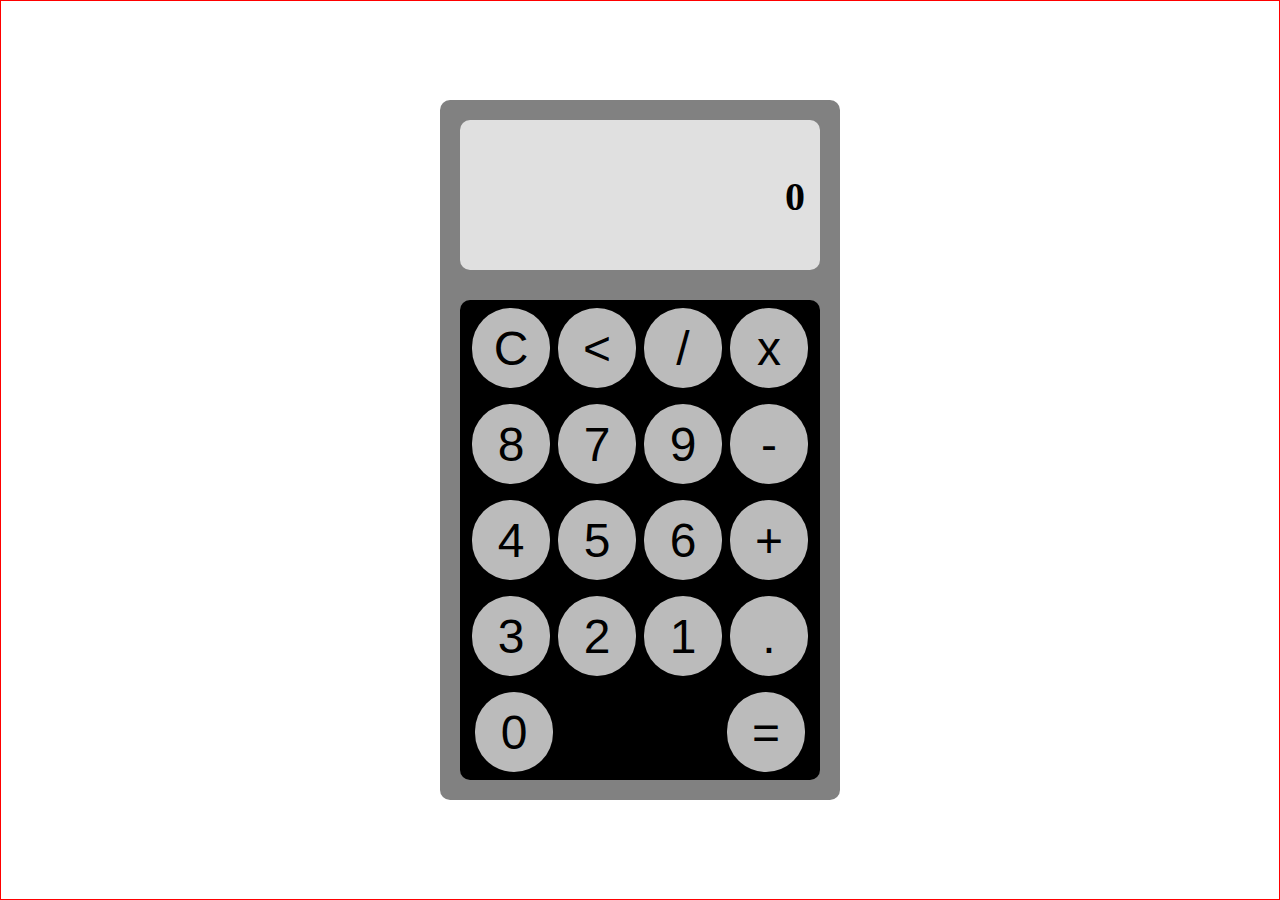
<file: index.html>
<!DOCTYPE html>
<html lang="pt-br">

<head>
    <meta charset="UTF-8">
    <meta http-equiv="X-UA-Compatible" content="IE=edge">
    <meta name="viewport" content="width=device-width, initial-scale=1.0">
    <title>Calculadora</title>
    <link rel="stylesheet" href="style.css">
</head>

<body>
    <div class="container">
        <div class="visor">
            <h4 id="visor-texto">0</h4>
        </div>

        <div class="area-teclas">

            <div onclick="insert('C')" class="teclas">
                <p>C</p>
            </div>
            <div onclick="insert('<')" class="teclas">
                <p><</p>
            </div>

            <div class="teclas">
                <p>/</p>
            </div>
            <div class="teclas">
                <p>x</p>
            </div>

            <div onclick="insert('8')" class="teclas">
                <p>8</p>
            </div>
            <div onclick="insert('7')" class="teclas">
                <p>7</p>
            </div>
            <div onclick="insert('9')" class="teclas">
                <p>9</p>
            </div>
            <div class="teclas">
                <p>-</p>
            </div>
            <div onclick="insert('4')" class="teclas">
                <p>4</p>
            </div>
            <div onclick="insert('5')" class="teclas">
                <p>5</p>
            </div>
            <div onclick="insert('6')" class="teclas">
                <p>6</p>
            </div>

            <div class="teclas">
                <p>+</p>
            </div>

            <div onclick="insert('3')" class="teclas">
                <p>3</p>
            </div>
            <div onclick="insert('2')" class="teclas">
                <p>2</p>
            </div>
            <div onclick="insert('1')" class="teclas">
                <p>1</p>
            </div>

            <div class="teclas">
                <p>.</p>
            </div>
            <div onclick="insert('0')" id="zero" class="teclas">
                <p>0</p>
            </div>





            <div id="res" class="teclas">
                <p>=</p>
            </div>






        </div>
    </div>

    <script src="script.js"></script>
</body>

</html>
</file>
<file: style.css>
body {
    padding: 0;
    margin: 0;
    box-sizing: border-box;
    display: flex;
    justify-content: center;
    align-items: center;
    border: 1px solid red;
    height: 100vh;

}

.container {
    display: flex;
    width: 400px;
    height: 700px;
    background-color: rgb(129, 129, 129);
    border-radius: 10px;
    flex-flow: column;
}

.visor {
    width: 90%;
    height: 150px;
    margin: 20px 10px 10px 20px;
    background-color: rgb(224, 224, 224);
    border-radius: 10px;
}

.visor h4 {
    font-size: 2.5em;
    float: right;
    margin-right: 15px;

}

.area-teclas {
    background-color: rgb(0, 0, 0);
    width: 90%;
    height: 550px;
    margin: 20px;
    border-radius: 10px;

    display: flex;
    flex-direction: row;
    flex-wrap: wrap;
    justify-content: center;
    align-items: center;
}

.teclas {
    width: 78px;
    height: 80px;
    margin: 4px;
    background-color: rgb(187, 187, 187);
    border-radius: 100px;
    display: flex;
    align-items: center;
    justify-content: center;
}

.teclas:hover {
    background-color: orange;
}

.area-teclas p {
    font-family: Arial, Helvetica, sans-serif;
    font-size: 3em;
    cursor: pointer;

}
#res{
    position: relative;
    margin-left: 170px;
    
}
</file>
